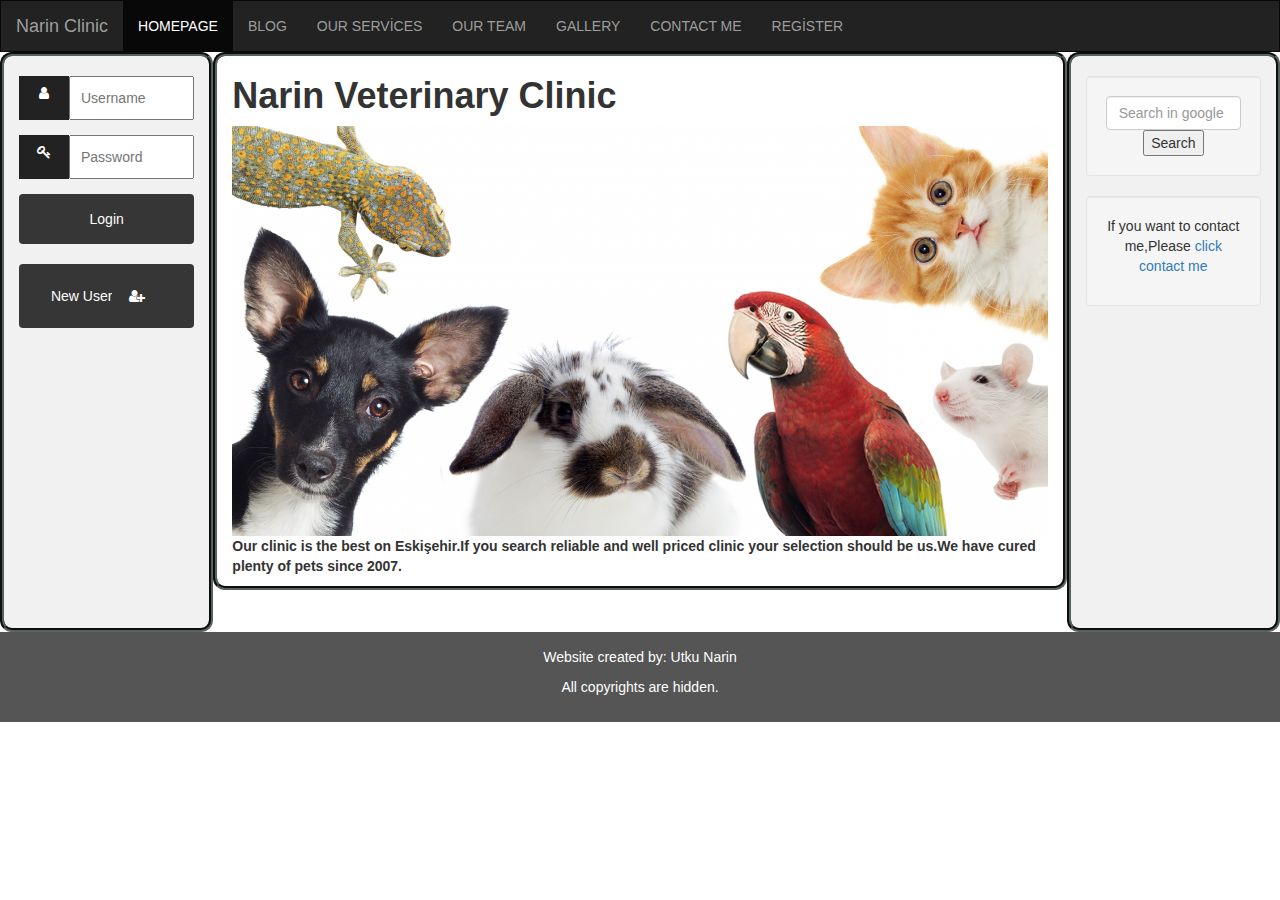
<file: index.html>
<!DOCTYPE html>
<html lang="en">
<head>
 <title></title>
  <meta charset="utf-8">
  <meta name="viewport" content="width=device-width, initial-scale=1">
  <link rel="stylesheet" href="https://maxcdn.bootstrapcdn.com/bootstrap/3.4.1/css/bootstrap.min.css">
    <link rel="stylesheet" href="https://cdnjs.cloudflare.com/ajax/libs/font-awesome/4.7.0/css/font-awesome.min.css">
  <script src="https://ajax.googleapis.com/ajax/libs/jquery/3.5.1/jquery.min.js"></script>
  <script src="https://maxcdn.bootstrapcdn.com/bootstrap/3.4.1/js/bootstrap.min.js"></script>
  <style>
    
    .navbar {
      margin-bottom: 0;
      border-radius: 0;
    }
    
    
    .row.content {height: 580px}
    
    
    .sidenav {
      padding-top: 20px;
      background-color: #f1f1f1;
      height: 100%;
    }
    
   
    footer {
      background-color: #555;
      color: white;
      padding: 15px;
    }
    
  
    @media screen and (max-width: 767px) {
      .sidenav {
        height: auto;
        padding: 15px;
      }
      .row.content {height:auto;} 
    }
		body {font-family: Arial, Helvetica, sans-serif;}
* {box-sizing: border-box;}

.input-container {
  display: -ms-flexbox; /* IE10 */
  display: flex;
  width: 100%;
  margin-bottom: 15px;
}

.icon {
  padding: 10px;
 background-color: #222;
  color: white;
  min-width: 50px;
  text-align: center;
}

.input-field {
  width: 100%;
  padding: 10px;
  outline: none;
}
.label {
  width: 100%;
  padding: 10px;
  outline: none;
}

.input-field:focus {
  border: 2px solid dodgerblue;
}

/* Set a style for the submit button */
.btn  {
  background-color: #222;
  color: white;
  padding: 15px 20px;
  border: none;
  cursor: pointer;
  width: 100%;
  opacity: 0.9;
}
.rst{
  background-color: #ED3913;
  color: white;
  padding: 15px 20px;
  border: none;
  cursor: pointer;
  width: 100%;
  opacity: 0.9;
}

.btn:hover {
  opacity: 1;
}
div.col-sm-2{
	 border: 4px #55625F;
  border-radius: 12px;
	height:580;
	border-style:groove;
	}
	div.col-sm-8{
	 border: 4px #55625F;
  border-radius: 12px;
	height:580;
	border-style:groove;
	}
  </style>
</head>
<body>

<nav class="navbar navbar-expand-sm navbar-inverse ">

  <button class="navbar-toggle" type="button" data-toggle="collapse" data-target="#myNavbar" aria-controls="myNavbar" aria-expanded="false" aria-label="Toggle navigation">
   <span class="icon-bar"></span>
        <span class="icon-bar"></span>
        <span class="icon-bar"></span>   
        
  </button><a class="navbar-brand" >Narin Clinic</a>
  <div class="container-fluid">
    
    <div class="collapse navbar-collapse" id="myNavbar">
      <ul class="nav navbar-nav">
     <li class="navbar-item active">   <a href="index.html">HOMEPAGE</a></li>
    <li><a href="blog.html">BLOG</a></li>
   <li>  <a href="services.html">OUR SERVİCES</font></a></li>
	 <li><a href="team.html">OUR TEAM</a></li>
    <li><a href="gallery.html">GALLERY</a></li>
    <li><a href="contactme.html">CONTACT ME</a></li>
	<li><a href="register.html">REGİSTER</a></li>
      </ul>
     
    </div>
  </div>
</nav>
  
<div class="container-fluid text-center">    
  <div class="row content">
    <div class="col-sm-2 sidenav">
                        <form >
 <div class="input-container" >
    <i class="fa fa-user icon"></i>
    <input class="input-field" type="text" placeholder="Username" name="usrnm" required>
  </div>

  
  <div class="input-container">
    <i class="fa fa-key icon"></i>
    <input class="input-field" type="password" placeholder="Password" name="psw" required >
  </div><button type="submit" class="btn">Login</button>
  </form><br>
  <form> <div class="input-container" >
    
  
  
  <button class="btn" type="submit" formaction="register.html" value="New User">New User<i class="fa fa-user-plus icon"></i></button></div>
  </form><br><br>
    </div>
    <div class="col-sm-8 text-left"> 
      <h1><p class="head"><strong>           Narin Veterinary Clinic</strong></p></h1>
      <picture>
 
  <img class="img-responsive" src="pets.png" alt="pets" width="960" height="480">
</picture><p><strong> Our clinic is the best on Eskişehir.If you search reliable and well priced clinic your selection should be us.We have cured plenty of pets since 2007.</strong></p>
    </div>
    <div class="col-sm-2 sidenav">
      <div class="well">
        <form action="https://www.google.com/search" class="searchform" method="get" name="searchform" target="_blank">
<input name="sitesearch" type="hidden" >
<input autocomplete="off" class="form-control search" name="q" placeholder="Search in google" required="required"  type="text">
<button class="button" type="submit">Search</button></form>
      </div>
      <div class="well">
       <p>If you want to contact me,Please <a href="contactme.html" target="_blank">click contact me</a></p> 
      </div>
    </div>
  </div>
</div>

<footer class="container-fluid text-center">
 <p>Website created by: Utku Narin</p>
  <p>All copyrights are hidden.</p>
</footer>
</body>
</html>
</file>
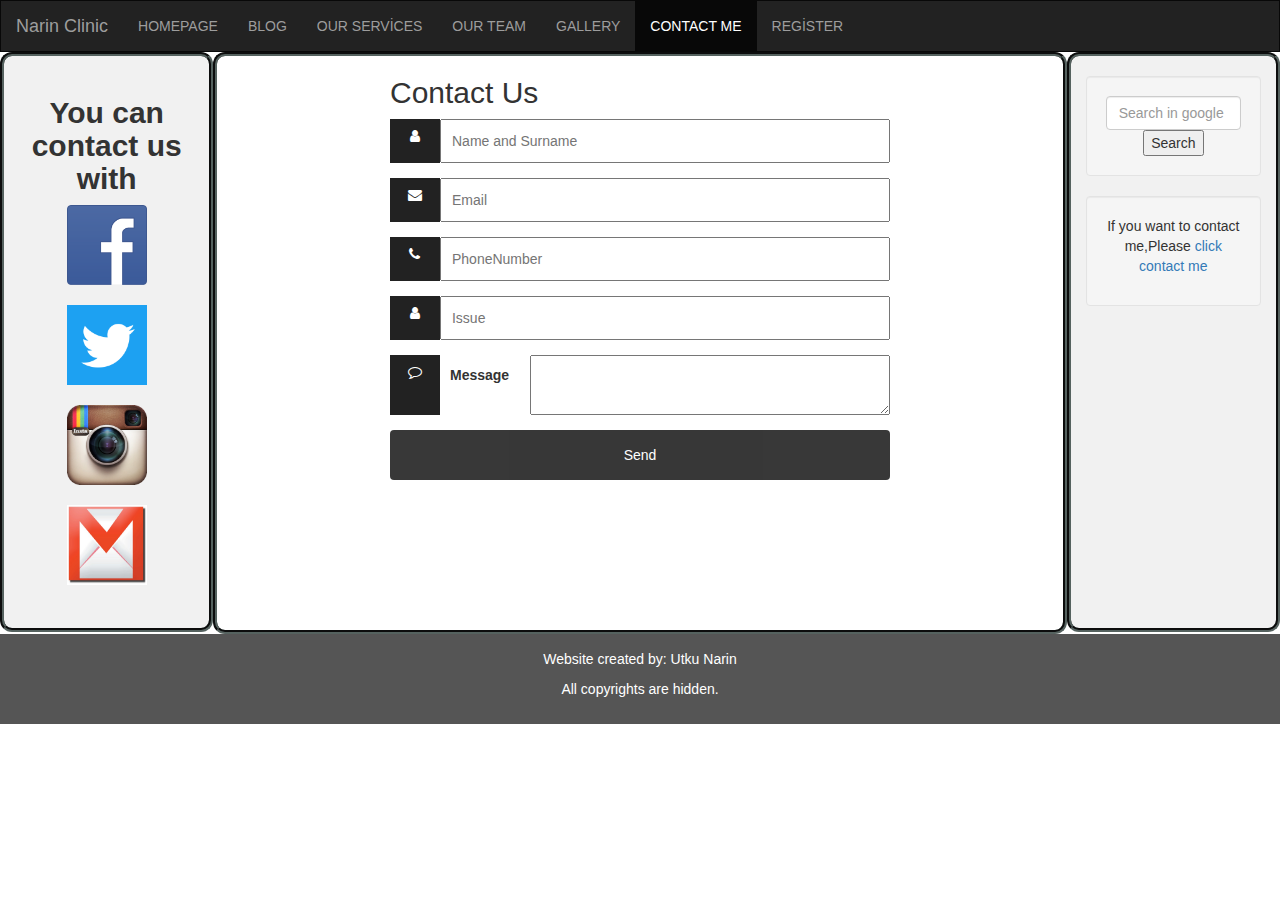
<file: contactme.html>
<!DOCTYPE html>
<html>
<head>
<title></title>	<meta charset="utf-8">
  <meta name="viewport" content="width=device-width, initial-scale=1">
  <link rel="stylesheet" href="https://maxcdn.bootstrapcdn.com/bootstrap/3.4.1/css/bootstrap.min.css">
  <link rel="stylesheet" href="https://cdnjs.cloudflare.com/ajax/libs/font-awesome/4.7.0/css/font-awesome.min.css">
  <script src="https://ajax.googleapis.com/ajax/libs/jquery/3.5.1/jquery.min.js"></script>
  <script src="https://maxcdn.bootstrapcdn.com/bootstrap/3.4.1/js/bootstrap.min.js"></script>
  <style>
    
    .navbar {
      margin-bottom: 0;
      border-radius: 0;
    }
    
    
    .row.content {height: 580px}
    
    
    .sidenav {
      padding-top: 20px;
      background-color: #f1f1f1;
      height: 100%;
    }
    
   
    footer {
      background-color: #555;
      color: white;
      padding: 15px;
    }
    
  
    @media screen and (max-width: 767px) {
      .sidenav {
        height: auto;
        padding: 15px;
      }
      .row.content {height:auto;} 
    }
	body {font-family: Arial, Helvetica, sans-serif;}
* {box-sizing: border-box;}

.input-container {
  display: -ms-flexbox; /* IE10 */
  display: flex;
  width: 100%;
  margin-bottom: 15px;
}

.icon {
  padding: 10px;
  background: #222;
  color: white;
  min-width: 50px;
  text-align: center;
}

.input-field {
  width: 100%;
  padding: 10px;
  outline: none;
}
.label {
  width: 100%;
  padding: 10px;
  outline: none;
}

.input-field:focus {
  border: 2px solid dodgerblue;
}

/* Set a style for the submit button */
.btn  {
  background-color: #222;
  color: white;
  padding: 15px 20px;
  border: none;
  cursor: pointer;
  width: 100%;
  opacity: 0.9;
}
.rst{
  background-color: #222;
  color: white;
  padding: 15px 20px;
  border: none;
  cursor: pointer;
  width: 100%;
  opacity: 0.9;
}

.btn:hover {
  opacity: 1;
}
div.col-sm-2{
	 border: 4px #55625F;
  border-radius: 12px;
	height:580;
	border-style:groove;
	}
	div.col-sm-8{
	 border: 4px #55625F;
  border-radius: 12px;
	height:580;
	border-style:groove;
	padding-bottom:150px;
	}
  </style>
</head>
<body><script>
function validateform(){  
var name=document.myform.name.value;  
var msj=document.myform.iss.value;

  var letters = /^[a-zA-Z._-\s{1}\u00C6\u00D0\u018E\u018F\u0190\u0194\u0132\u014A\u0152\u1E9E\u00DE\u01F7\u021C\u00E6\u00F0\u01DD\u0259\u025B\u0263\u0133\u014B\u0153\u0138\u017F\u00DF\u00FE\u01BF\u021D\u0104\u0181\u00C7\u0110\u018A\u0118\u0126\u012E\u0198\u0141\u00D8\u01A0\u015E\u0218\u0162\u021A\u0166\u0172\u01AFY\u0328\u01B3\u0105\u0253\u00E7\u0111\u0257\u0119\u0127\u012F\u0199\u0142\u00F8\u01A1\u015F\u0219\u0163\u021B\u0167\u0173\u01B0y\u0328\u01B4\u00C1\u00C0\u00C2\u00C4\u01CD\u0102\u0100\u00C3\u00C5\u01FA\u0104\u00C6\u01FC\u01E2\u0181\u0106\u010A\u0108\u010C\u00C7\u010E\u1E0C\u0110\u018A\u00D0\u00C9\u00C8\u0116\u00CA\u00CB\u011A\u0114\u0112\u0118\u1EB8\u018E\u018F\u0190\u0120\u011C\u01E6\u011E\u0122\u0194\u00E1\u00E0\u00E2\u00E4\u01CE\u0103\u0101\u00E3\u00E5\u01FB\u0105\u00E6\u01FD\u01E3\u0253\u0107\u010B\u0109\u010D\u00E7\u010F\u1E0D\u0111\u0257\u00F0\u00E9\u00E8\u0117\u00EA\u00EB\u011B\u0115\u0113\u0119\u1EB9\u01DD\u0259\u025B\u0121\u011D\u01E7\u011F\u0123\u0263\u0124\u1E24\u0126I\u00CD\u00CC\u0130\u00CE\u00CF\u01CF\u012C\u012A\u0128\u012E\u1ECA\u0132\u0134\u0136\u0198\u0139\u013B\u0141\u013D\u013F\u02BCN\u0143N\u0308\u0147\u00D1\u0145\u014A\u00D3\u00D2\u00D4\u00D6\u01D1\u014E\u014C\u00D5\u0150\u1ECC\u00D8\u01FE\u01A0\u0152\u0125\u1E25\u0127\u0131\u00ED\u00ECi\u00EE\u00EF\u01D0\u012D\u012B\u0129\u012F\u1ECB\u0133\u0135\u0137\u0199\u0138\u013A\u013C\u0142\u013E\u0140\u0149\u0144n\u0308\u0148\u00F1\u0146\u014B\u00F3\u00F2\u00F4\u00F6\u01D2\u014F\u014D\u00F5\u0151\u1ECD\u00F8\u01FF\u01A1\u0153\u0154\u0158\u0156\u015A\u015C\u0160\u015E\u0218\u1E62\u1E9E\u0164\u0162\u1E6C\u0166\u00DE\u00DA\u00D9\u00DB\u00DC\u01D3\u016C\u016A\u0168\u0170\u016E\u0172\u1EE4\u01AF\u1E82\u1E80\u0174\u1E84\u01F7\u00DD\u1EF2\u0176\u0178\u0232\u1EF8\u01B3\u0179\u017B\u017D\u1E92\u0155\u0159\u0157\u017F\u015B\u015D\u0161\u015F\u0219\u1E63\u00DF\u0165\u0163\u1E6D\u0167\u00FE\u00FA\u00F9\u00FB\u00FC\u01D4\u016D\u016B\u0169\u0171\u016F\u0173\u1EE5\u01B0\u1E83\u1E81\u0175\u1E85\u01BF\u00FD\u1EF3\u0177\u00FF\u0233\u1EF9\u01B4\u017A\u017C\u017E\u1E93]+$/;
  var mailformat = /^\w+([\.-]?\w+)*@\w+([\.-]?\w+)*(\.\w{2,3})+$/; 

  var phoneformat=/^\d{11}$/;
  var mail=document.myform.email.value;
 
  var phone=document.myform.phone.value;
  

if ((name==null || name=="")||(!name.match(letters))){  
  alert("Name and surname fields should not be empty and contain only letters.");
 
  return false;  
}else if(((mail==null||mail==""))||(!mail.match(mailformat))){
alert("You should write your e-mail with <id>@<domain> format");
return false;}
else if(((phone==null||phone==""))||(!phone.match(phoneformat))){
alert("Telephone number field should not be empty and contain exactly 11 digits.");

return false;}
else if(msj==null||msj==""){
alert("Please write issue");
return false;}

}  




</script>

<nav class="navbar navbar-expand-sm navbar-inverse ">

  <button class="navbar-toggle" type="button" data-toggle="collapse" data-target="#myNavbar" aria-controls="myNavbar" aria-expanded="false" aria-label="Toggle navigation">
    <span class="icon-bar"></span>
        <span class="icon-bar"></span>
        <span class="icon-bar"></span>   
        
  </button><a class="navbar-brand" >Narin Clinic</a>
  <div class="container-fluid">
    
    <div class="collapse navbar-collapse" id="myNavbar">
      <ul class="nav navbar-nav">
        <li><a href="index.html">HOMEPAGE</a></li>
    <li><a href="blog.html">BLOG</a></li>
   <li>  <a href="services.html">OUR SERVİCES</font></a></li>
	 <li><a href="team.html">OUR TEAM</a></li>
    <li><a href="gallery.html">GALLERY</a></li>
   <li class="navbar-item active"> <a href="contactme.html">CONTACT ME</a></li>
	<li><a href="register.html">REGİSTER</a></li>
      </ul>
     
    </div>
  </div>
</nav>





<div class="container-fluid text-center">    
  <div class="row content">
    <div class="col-sm-2 sidenav">  <h2><p class="head"><strong>  You can contact us with       </strong></p></h2>
      <a href="https://www.facebook.com">
  <img src="fc.png" width="80" height="80"  alt="Click to go Facebook " ></a><br>
  <a href="https://www.twitter.com"><br>
  <img src="twt.png" width="80" height="80"  alt="Click to go Twitter " ></a><br>
<a href="https://www.instagram.com"><br>
  <img src="insta.png" width="80" height="80"  alt="Click to go Instagram " ></a><br>
  <a href="mailto: narinclinic@gmail.com"><br>
  <img src="gmail.jpg" width="80" height="80"  alt="Write mail to us " ></a>
 </div>



   
    <div class="col-sm-8 text-left"> 
    
  <form action="response.html" name="myform" onsubmit="return validateform()" method="post"style="max-width:500px;margin:auto ">
  <h2>Contact Us</h2>
  <div class="input-container" >
    <i class="fa fa-user icon"></i>
    <input class="input-field" type="text" placeholder="Name and Surname" name="name">
  </div>

  <div class="input-container">
    <i class="fa fa-envelope icon"></i>
    <input class="input-field" type="email" placeholder="Email" name="email">
  </div>
  <div class="input-container">
    <i class="fa fa-phone icon"></i>
    <input class="input-field" type="number" placeholder="PhoneNumber" name="phone"></div>
  <div class="input-container" >
    <i class="fa fa-user icon"></i>
    <input class="input-field" type="text" placeholder="Issue" name="iss">
  </div><div class="input-container">
    <i class="fa fa-comment-o icon"></i><label class="input-field"  type="text" style="width:90px; height:20px;"  >Message</label><textarea name="mesage" placeholder="About Me"  style="width:360px; height:60px;"> </textarea>
   
  </div><button type="submit" class="btn">Send</button></form>  </div>
    <div class="col-sm-2 sidenav">
      <div class="well">
        <form action="https://www.google.com/search" class="searchform" method="get" name="searchform" target="_blank">
<input name="sitesearch" type="hidden" >
<input autocomplete="off" class="form-control search" name="q" placeholder="Search in google" required="required"  type="text">
<button class="button" type="submit">Search</button></form>
      </div>
      <div class="well">
       <p>If you want to contact me,Please <a href="contactme.html" target="_blank">click contact me</a></p> 
      </div>
    </div>
  </div>
</div>

<footer class="container-fluid text-center">
 <p>Website created by: Utku Narin</p>
  <p>All copyrights are hidden.</p>
</footer>

</body>
</html>
</file>
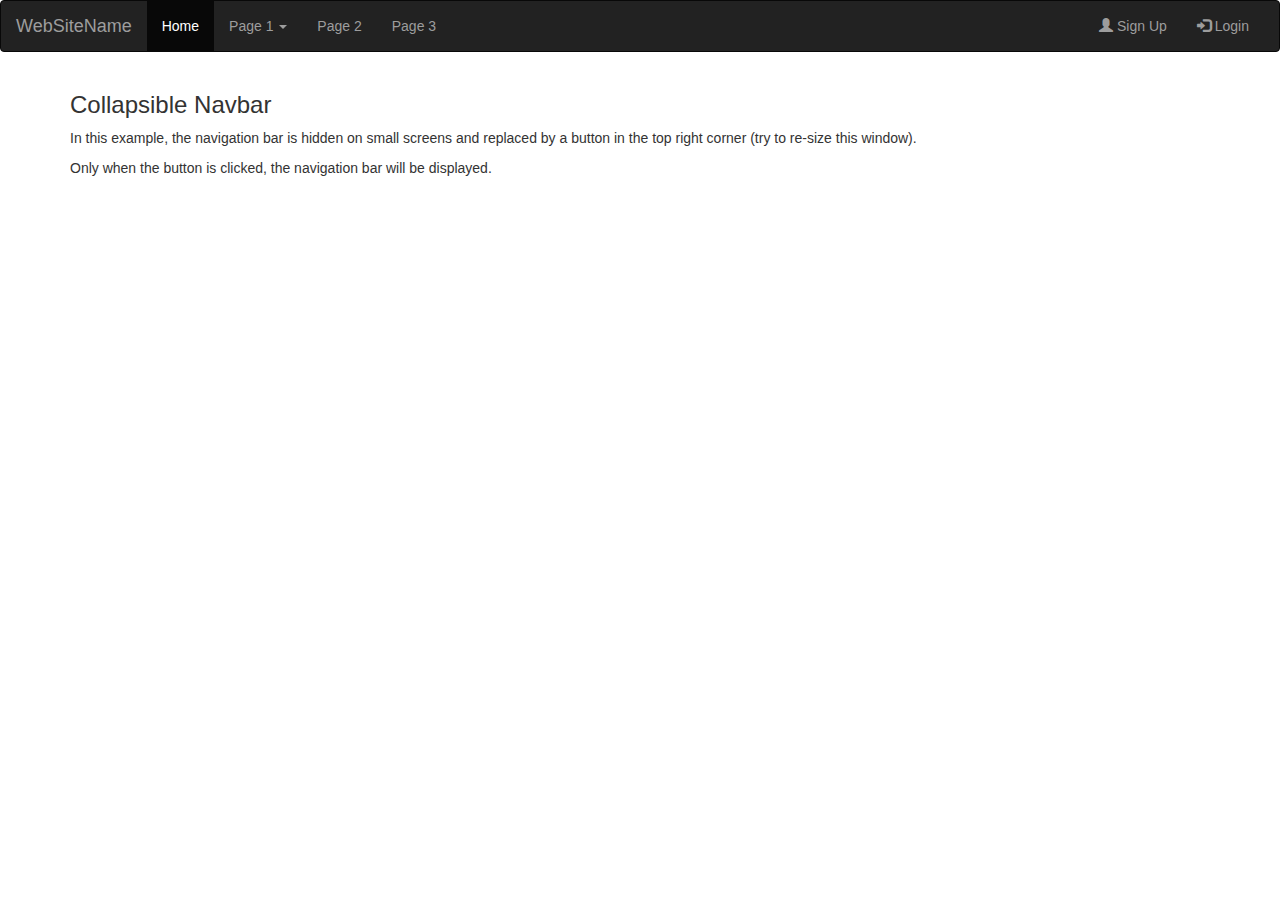
<file: deneme.html>
<!DOCTYPE html>
<html lang="en">
<head>
  <title>Bootstrap Example</title>
  <meta charset="utf-8">
  <meta name="viewport" content="width=device-width, initial-scale=1">
  <link rel="stylesheet" href="https://maxcdn.bootstrapcdn.com/bootstrap/3.4.1/css/bootstrap.min.css">
  <script src="https://ajax.googleapis.com/ajax/libs/jquery/3.5.1/jquery.min.js"></script>
  <script src="https://maxcdn.bootstrapcdn.com/bootstrap/3.4.1/js/bootstrap.min.js"></script>
</head>
<body>

<nav class="navbar navbar-inverse">
  <div class="container-fluid">
    <div class="navbar-header">
      <button type="button" class="navbar-toggle" data-toggle="collapse" data-target="#myNavbar">
        <span class="icon-bar"></span>
        <span class="icon-bar"></span>
        <span class="icon-bar"></span>                        
      </button>
      <a class="navbar-brand" >WebSiteName</a>
    </div>
    <div class="collapse navbar-collapse" id="myNavbar">
      <ul class="nav navbar-nav">
        <li class="active"><a href="#">Home</a></li>
        <li class="dropdown">
          <a class="dropdown-toggle" data-toggle="dropdown" href="#">Page 1 <span class="caret"></span></a>
          <ul class="dropdown-menu">
            <li><a href="#">Page 1-1</a></li>
            <li><a href="#">Page 1-2</a></li>
            <li><a href="#">Page 1-3</a></li>
          </ul>
        </li>
        <li><a href="#">Page 2</a></li>
        <li><a href="#">Page 3</a></li>
      </ul>
      <ul class="nav navbar-nav navbar-right">
        <li><a href="#"><span class="glyphicon glyphicon-user"></span> Sign Up</a></li>
        <li><a href="#"><span class="glyphicon glyphicon-log-in"></span> Login</a></li>
      </ul>
    </div>
  </div>
</nav>
  
<div class="container">
  <h3>Collapsible Navbar</h3>
  <p>In this example, the navigation bar is hidden on small screens and replaced by a button in the top right corner (try to re-size this window).
  <p>Only when the button is clicked, the navigation bar will be displayed.</p>
</div>

</body>
</html>
</file>
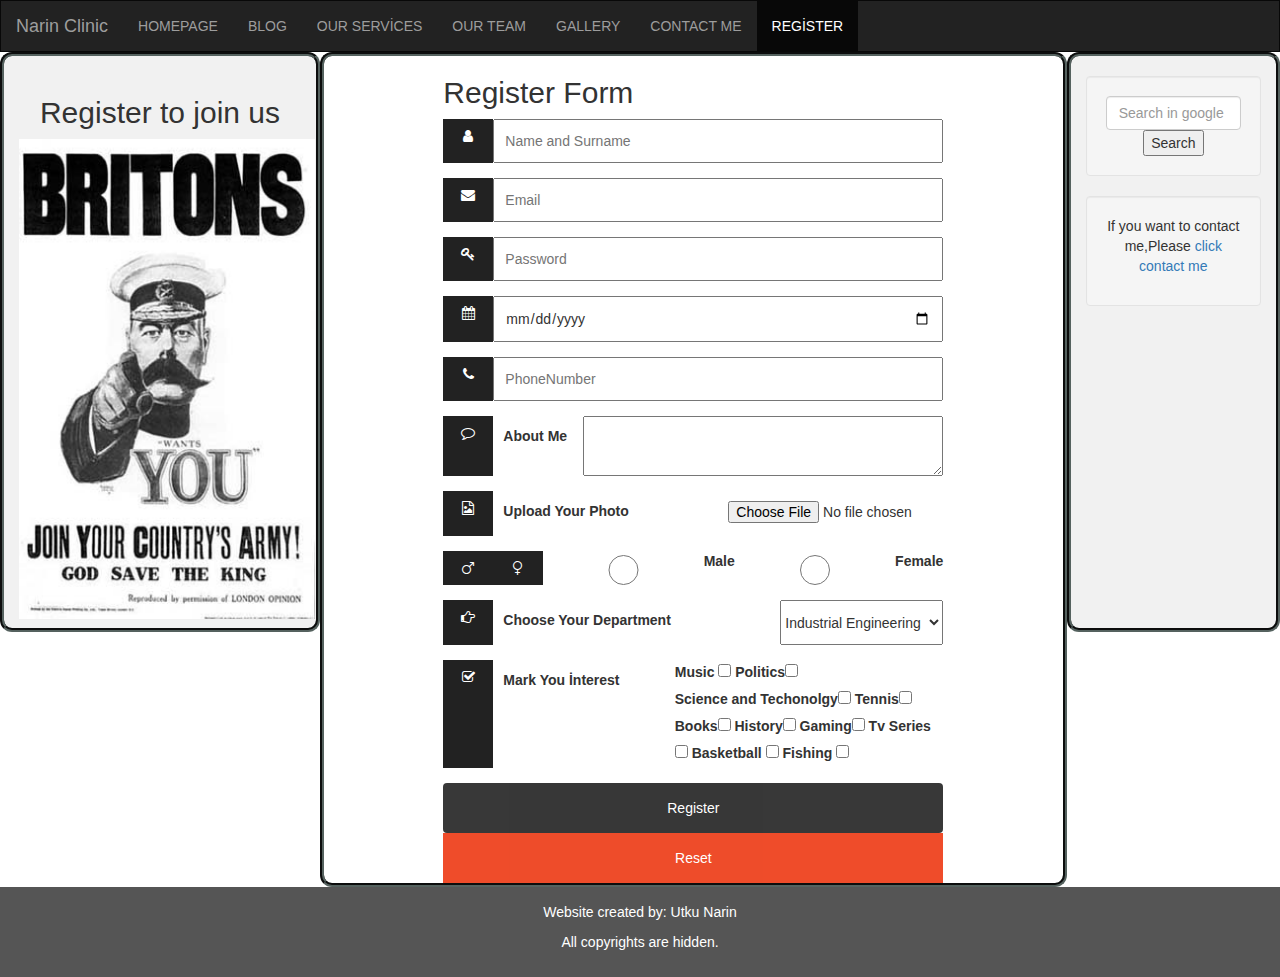
<file: register.html>
<!DOCTYPE html>
<html>
<head>
 <title></title>
  <meta charset="utf-8">
  <meta name="viewport" content="width=device-width, initial-scale=1">
  <link rel="stylesheet" href="https://maxcdn.bootstrapcdn.com/bootstrap/3.4.1/css/bootstrap.min.css">
  <link rel="stylesheet" href="https://cdnjs.cloudflare.com/ajax/libs/font-awesome/4.7.0/css/font-awesome.min.css">
  <script src="https://ajax.googleapis.com/ajax/libs/jquery/3.5.1/jquery.min.js"></script>
  <script src="https://maxcdn.bootstrapcdn.com/bootstrap/3.4.1/js/bootstrap.min.js"></script>
 
  <style>
    
    .navbar {
      margin-bottom: 0;
      border-radius: 0;
    }
    
    
    .row.content {height: 580px}
    
    
    .sidenav {
      padding-top: 20px;
      background-color: #f1f1f1;
      height: 100%;
    }
    
   
    footer {
      background-color: #555;
      color: white;
      padding: 15px;
    }
    
  
    @media screen and (max-width: 767px) {
      .sidenav {
        height: auto;
        padding: 15px;
      }
      .row.content {height:auto;} 
    }
	
	
	
	body {font-family: Arial, Helvetica, sans-serif;}
* {box-sizing: border-box;}

.input-container {
  display: -ms-flexbox; /* IE10 */
  display: flex;
  width: 100%;
  margin-bottom: 15px;
}

.icon {
  padding: 10px;
  background: #222;
  color: white;
  min-width: 50px;
  text-align: center;
}

.input-field {
  width: 100%;
  padding: 10px;
  outline: none;
}
.label {
  width: 100%;
  padding: 10px;
  outline: none;
}

.input-field:focus {
  border: 2px solid dodgerblue;
}

/* Set a style for the submit button */
.btn  {
  background-color: #222;
  color: white;
  padding: 15px 20px;
  border: none;
  cursor: pointer;
  width: 100%;
  opacity: 0.9;
}
.rst{
  background-color: #ED3913;
  color: white;
  padding: 15px 20px;
  border: none;
  cursor: pointer;
  width: 100%;
  opacity: 0.9;
}

.btn:hover {
  opacity: 1;
}
div.col-sm-7{
	 border: 4px #55625F;
  border-radius: 12px;
	height:580;
	border-style:groove;
	}
div.col-sm-3{
	 border: 4px #55625F;
  border-radius: 12px;
	height:580;
	border-style:groove;
	}div.col-sm-2{
	 border: 4px #55625F;
  border-radius: 12px;
	height:580;
	border-style:groove;
	}
  </style>
</head>
<body>
<script>  
function validateform(){  
var name=document.myform.name.value;  
var password=document.myform.psw.value; 
var dateString = document.getElementById("brtdate").value; 
  var letters = /^[a-zA-Z._-\s{1}\u00C6\u00D0\u018E\u018F\u0190\u0194\u0132\u014A\u0152\u1E9E\u00DE\u01F7\u021C\u00E6\u00F0\u01DD\u0259\u025B\u0263\u0133\u014B\u0153\u0138\u017F\u00DF\u00FE\u01BF\u021D\u0104\u0181\u00C7\u0110\u018A\u0118\u0126\u012E\u0198\u0141\u00D8\u01A0\u015E\u0218\u0162\u021A\u0166\u0172\u01AFY\u0328\u01B3\u0105\u0253\u00E7\u0111\u0257\u0119\u0127\u012F\u0199\u0142\u00F8\u01A1\u015F\u0219\u0163\u021B\u0167\u0173\u01B0y\u0328\u01B4\u00C1\u00C0\u00C2\u00C4\u01CD\u0102\u0100\u00C3\u00C5\u01FA\u0104\u00C6\u01FC\u01E2\u0181\u0106\u010A\u0108\u010C\u00C7\u010E\u1E0C\u0110\u018A\u00D0\u00C9\u00C8\u0116\u00CA\u00CB\u011A\u0114\u0112\u0118\u1EB8\u018E\u018F\u0190\u0120\u011C\u01E6\u011E\u0122\u0194\u00E1\u00E0\u00E2\u00E4\u01CE\u0103\u0101\u00E3\u00E5\u01FB\u0105\u00E6\u01FD\u01E3\u0253\u0107\u010B\u0109\u010D\u00E7\u010F\u1E0D\u0111\u0257\u00F0\u00E9\u00E8\u0117\u00EA\u00EB\u011B\u0115\u0113\u0119\u1EB9\u01DD\u0259\u025B\u0121\u011D\u01E7\u011F\u0123\u0263\u0124\u1E24\u0126I\u00CD\u00CC\u0130\u00CE\u00CF\u01CF\u012C\u012A\u0128\u012E\u1ECA\u0132\u0134\u0136\u0198\u0139\u013B\u0141\u013D\u013F\u02BCN\u0143N\u0308\u0147\u00D1\u0145\u014A\u00D3\u00D2\u00D4\u00D6\u01D1\u014E\u014C\u00D5\u0150\u1ECC\u00D8\u01FE\u01A0\u0152\u0125\u1E25\u0127\u0131\u00ED\u00ECi\u00EE\u00EF\u01D0\u012D\u012B\u0129\u012F\u1ECB\u0133\u0135\u0137\u0199\u0138\u013A\u013C\u0142\u013E\u0140\u0149\u0144n\u0308\u0148\u00F1\u0146\u014B\u00F3\u00F2\u00F4\u00F6\u01D2\u014F\u014D\u00F5\u0151\u1ECD\u00F8\u01FF\u01A1\u0153\u0154\u0158\u0156\u015A\u015C\u0160\u015E\u0218\u1E62\u1E9E\u0164\u0162\u1E6C\u0166\u00DE\u00DA\u00D9\u00DB\u00DC\u01D3\u016C\u016A\u0168\u0170\u016E\u0172\u1EE4\u01AF\u1E82\u1E80\u0174\u1E84\u01F7\u00DD\u1EF2\u0176\u0178\u0232\u1EF8\u01B3\u0179\u017B\u017D\u1E92\u0155\u0159\u0157\u017F\u015B\u015D\u0161\u015F\u0219\u1E63\u00DF\u0165\u0163\u1E6D\u0167\u00FE\u00FA\u00F9\u00FB\u00FC\u01D4\u016D\u016B\u0169\u0171\u016F\u0173\u1EE5\u01B0\u1E83\u1E81\u0175\u1E85\u01BF\u00FD\u1EF3\u0177\u00FF\u0233\u1EF9\u01B4\u017A\u017C\u017E\u1E93]+$/;
  var mailformat = /^\w+([\.-]?\w+)*@\w+([\.-]?\w+)*(\.\w{2,3})+$/; 
  var pswformat=  /^(?=.*\d)(?=.*[A-Z])(?=.*[^a-zA-Z0-9])(?!.*\s).{8,16}$/;
  var phoneformat=/^\d{11}$/;
  var mail=document.myform.email.value;
  var today = new Date();
    var birthyear = new Date(dateString).getFullYear();
	 var birthmonth = new Date(dateString).getMonth();
  var phone=document.myform.phone.value;
var current_year=today.getFullYear();
        var current_month=today.getMonth();  
var current_day=today.get
if ((name==null || name=="")||(!name.match(letters))){  
  alert("Name and surname fields should not be empty and contain only letters.");
 
 

  return false;  
}else if(((mail==null||mail==""))||(!mail.match(mailformat))){
alert("You should write your e-mail with <id>@<domain> format");
return false;}
else if(((password==null||password==""))||(!password.match(pswformat))){  
  alert("User password should be at least 8 and at most 16 characters long. Also, a password should contain at least one uppercase letter, one digit, and one special character");  
return false;  
  }
else if((dateString==null||dateString==""||birthyear>current_year||birthyear<1920)||(birthyear=current_year&&birthmonth>current_month)){
alert("Birth year should be between 1920 and today(in this month)") //birthyear=current_year&&birthmonth>current_year.getMonth()))
return false;
} 
else if(((phone==null||phone==""))||(!phone.match(phoneformat))){
alert("Telephone number field should not be empty and contain exactly 11 digits.");

return false;}
}  
</script>  
<nav class="navbar navbar-expand-sm navbar-inverse ">

  <button class="navbar-toggle" type="button" data-toggle="collapse" data-target="#myNavbar" aria-controls="myNavbar" aria-expanded="false" aria-label="Toggle navigation">
     <span class="icon-bar"></span>
        <span class="icon-bar"></span>
        <span class="icon-bar"></span>   
        
  </button><a class="navbar-brand" >Narin Clinic</a>
  <div class="container-fluid">
    
    <div class="collapse navbar-collapse" id="myNavbar">
      <ul class="nav navbar-nav">
        <li><a href="index.html">HOMEPAGE</a></li>
    <li><a href="blog.html">BLOG</a></li>
     <li><a href="services.html">OUR SERVİCES</font></a></li>
	 <li><a href="team.html">OUR TEAM</a></li>
    <li><a href="gallery.html">GALLERY</a></li>
    <li><a href="contactme.html">CONTACT ME</a></li>
	<li class="navbar-item active"><a href="register.html">REGİSTER</a></li>
      </ul>
     
    </div>
  </div>
</nav>
  
<div class="container-fluid text-center">    
  <div class="row content">
    <div class="col-sm-3 sidenav">
            <h2><p>Register to join us</h2></p>
 <img class="join" src="army.jpg" alt="pets" width="296" height="480">		
    </div>
    <div class="col-sm-7 text-left" > 
      

<form action="thanks.html" name="myform" onsubmit="return validateform()"  style="max-width:500px;margin:auto " >
  <h2>Register Form</h2>
  <div class="input-container" >
    <i class="fa fa-user icon"></i>
    <input class="input-field" id="name" type="text" placeholder="Name and Surname" name="name">
  </div>

  <div class="input-container">
    <i class="fa fa-envelope icon"></i>
    <input class="input-field" id="mail" type="email" placeholder="Email" name="email">
  </div>
  
  <div class="input-container">
    <i class="fa fa-key icon"></i>
    <input class="input-field" id="password" type="password" placeholder="Password" name="psw">
  </div>
<div class="input-container">
    <i class="fa fa-calendar icon"></i>
    <input class="input-field" type="date" id="brtdate" placeholder="Birtdate" name="bdate">
  </div><div class="input-container">
    <i class="fa fa-phone icon"></i>
    <input class="input-field" type="number" placeholder="PhoneNumber" name="phone">
  </div>
  <div class="input-container">
    <i class="fa fa-comment-o icon"></i><label class="input-field" type="text" style="width:90px; height:20px;"  >About Me</label><textarea name="message" placeholder="About Me"  style="width:360px; height:60px;"> </textarea>
   
  </div>
   <div class="input-container">
    <i class="fa fa-file-image-o icon"></i><label class="input-field" type="text" >Upload Your Photo</label>
    <input class="input-field" input type="file" id="files" name="files" placeholder="Upload your Photo">
  </div>
   <div class="input-container">
   <i class="fa fa-mars icon"></i>
    <i class="fa fa-venus icon"></i>
  
  <input class="input-field" type="radio" id="male" name="gender" value="male">
  <label for="male">Male</label>
  <input class="input-field"type="radio" id="female" name="gender" value="female">
  <label for="female">Female</label><br>
  </div>
   <div class="input-container">
    <i class="fa fa-hand-o-right icon"></i>
    <label class="input-field" type="text" >Choose Your Department</label>
	<select id="department" name="department">
    <option value="IE">Industrial Engineering</option>
    <option value="Ceng">Computer Engineering</option>
    <option value="chem">Chemical Engineering</option>
    <option value="cvl">Civil Engineering</option>
	<option value="other">Other</option>
  </select></div>
    <div class="input-container">
    <i class="fa fa-check-square-o icon"></i><label class="input-field" type="text" >Mark You İnterest</label><div>
  <label for="1"> Music</label> <input type="checkbox" id="1" name="1" value="Music">
  
  <label for="2"> Politics</label><input type="checkbox" id="2" name="2" value="Politics">
  
  <label for="3"> Science and Techonolgy</label><input type="checkbox" id="3" name="3" value="Science and Techonolgy">
  
  <label for="4"> Tennis</label><input type="checkbox" id="4" name="4" value="Tennis">
  
  <label for="5"> Books</label><input type="checkbox" id="5" name="5" value="Books">
  
  <label for="6"> History</label><input type="checkbox" id="6" name="6" value="History">
   
  <label for="7"> Gaming</label><input type="checkbox" id="7" name="7" value="Gaming">
  
  <label for="8"> Tv Series</label><input type="checkbox" id="8" name="8" value="Tv Series">
 
  <label for="9"> Basketball</label> <input type="checkbox" id="9" name="9" value="Basketball">
 
  <label for="10"> Fishing</label> <input type="checkbox" id="10" name="10" value="Fishing">
  </div></div>
  

  <button type="submit" class="btn">Register</button><button type="reset" class="rst">Reset</button>
</form>







    </div>
    <div class="col-sm-2 sidenav">
      <div class="well">
        <form action="https://www.google.com/search" class="searchform" method="get" name="searchform" target="_blank">
<input name="sitesearch" type="hidden" >
<input autocomplete="off" class="form-control search" name="q" placeholder="Search in google" required="required"  type="text">
<button class="button" type="submit">Search</button></form>
      </div>
      <div class="well">
       <p>If you want to contact me,Please <a href="contactme.html" target="_blank">click contact me</a></p> 
      </div>
    </div>
  </div>
</div>

<footer class="container-fluid text-center">
 <p>Website created by: Utku Narin</p>
  <p>All copyrights are hidden.</p>
</footer>
</body>
</html>
</file>
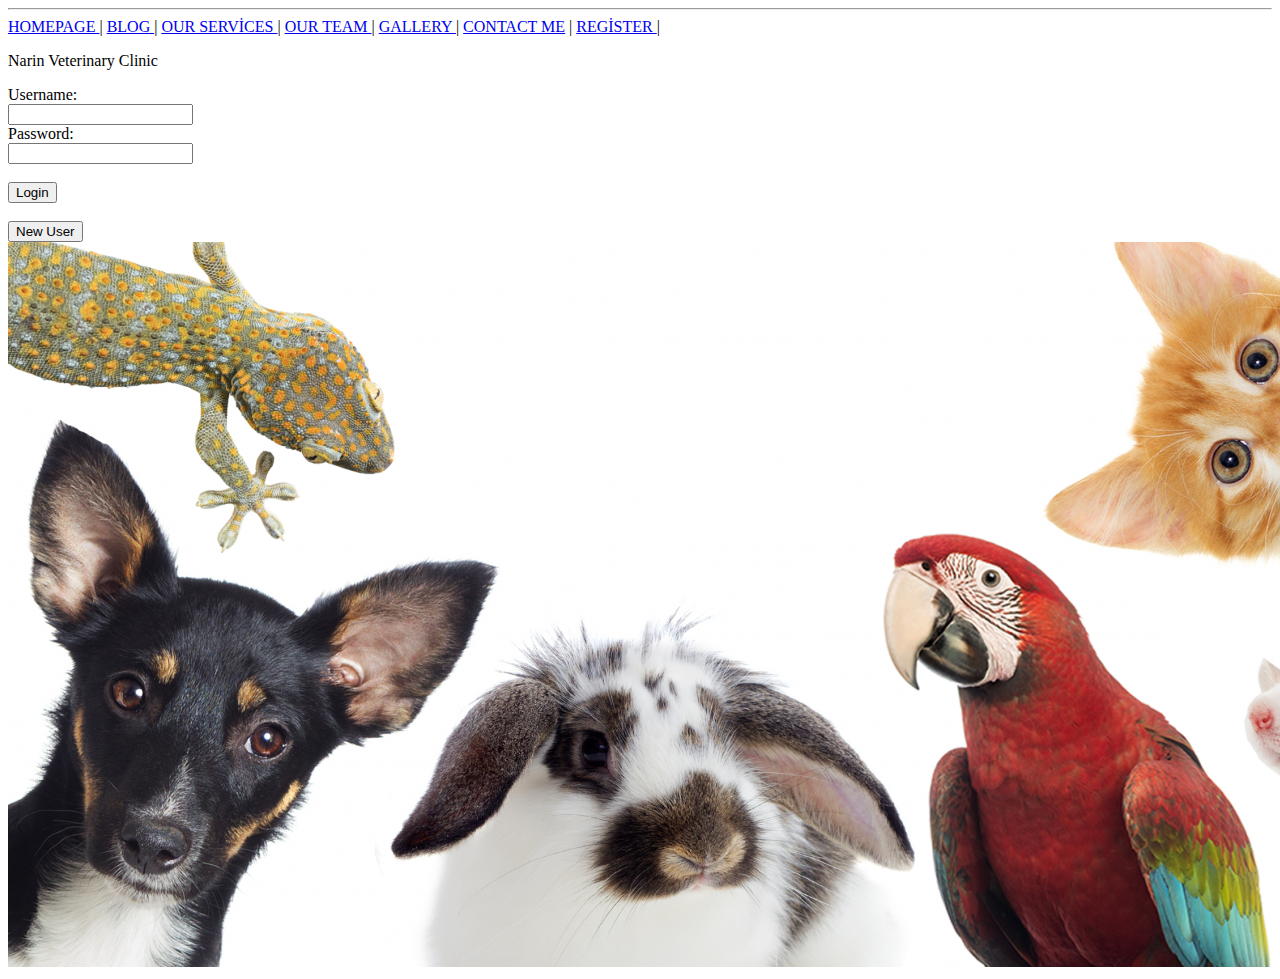
<file: sasss.html>
<!DOCTYPE html>
<html>
<head>
 <title> ssasa</title> 
 </head>
 <body>
<hr>  <a href="links-to-samples/table.html"> HOMEPAGE </a>| 
	                 <a href="links-to-samples/table-with-image.html"> BLOG </a> |
	             <a href="links-to-samples/table-with-image.html"> OUR SERVİCES </a> |
	         <a href="links-to-samples/table-with-image.html"> OUR TEAM </a> |
	     <a href="links-to-samples/table-with-image.html"> GALLERY </a> |
	 <a href="links-to-samples/table-with-image.html"> CONTACT ME</a> |
	<a href="links-to-samples/table-with-image.html"> REGİSTER </a> |

</hr>
	<form>
                        <p>Narin Veterinary Clinic</p>
                        
                       <form action="/action_page.php">
  <label for="username">Username:</label><br>
  <input type="text" id="username" name="username"><br>
  <label for="pwd">Password:</label><br>
  <input type="password" id="pwd" name="pwd"><br><br>
  <input type="submit" value="Login">
  <br><br>
  <input type="submit" formaction="/register.html" value="New User">
</form>
<picture>
  <source media="(min-width: 650px)" srcset="pets.png">
  <source media="(min-width: 465px)" srcset="img_white_flower.jpg">
  <img src="img_orange_flowers.jpg" alt="Flowers" style="width:auto;">
</picture>

                        
                
</body>
</html>
</file>
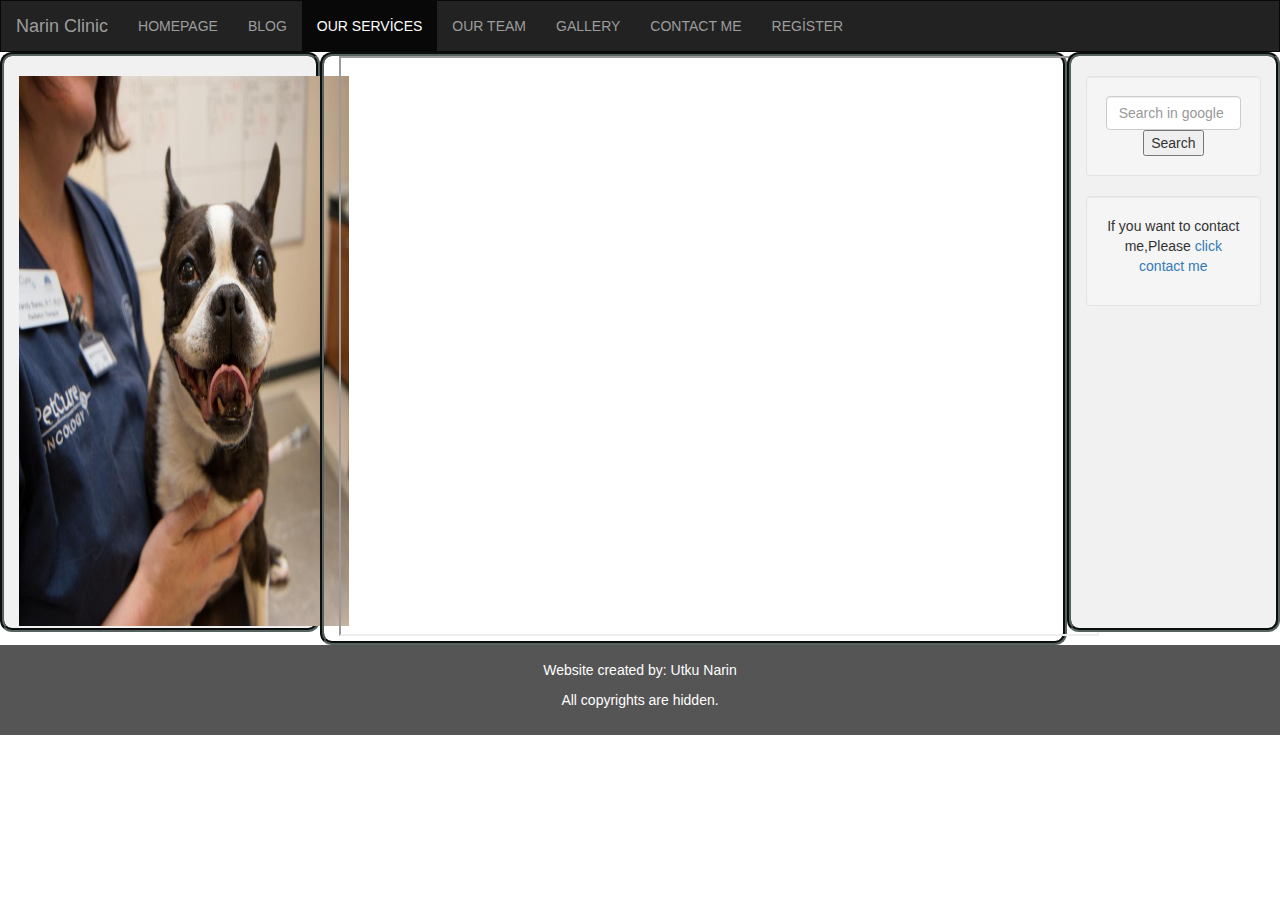
<file: services.html>
<!DOCTYPE html>
<html>
<head>
	<title></title><meta charset="utf-8">
  <meta name="viewport" content="width=device-width, initial-scale=1">
  <link rel="stylesheet" href="https://maxcdn.bootstrapcdn.com/bootstrap/3.4.1/css/bootstrap.min.css">
 
  <script src="https://ajax.googleapis.com/ajax/libs/jquery/3.5.1/jquery.min.js"></script>
  <script src="https://maxcdn.bootstrapcdn.com/bootstrap/3.4.1/js/bootstrap.min.js"></script>
  <style>
   
    .navbar {
      margin-bottom: 0;
      border-radius: 0;
    }
    
    
    .row.content {height: 580px}
    
    
    .sidenav {
      padding-top: 20px;
      background-color: #f1f1f1;
      height: 100%;
	  
    }
    
   
    footer {
      background-color: #555;
      color: white;
      padding: 15px;
    }
    
  
    @media screen and (max-width: 767px) { iframe{
  max-width: 100%;
  height: auto;
}
      .sidenav {
        height: auto;
        padding: 15px;
		width: auto;
      }
      .row.content {height:auto;} 
    }
	div.col-sm-2{
	 border: 4px #55625F;
  border-radius: 12px;
	height:580;
	border-style:groove;
	}
	div.col-sm-3{
	 border: 4px #55625F;
  border-radius: 12px;
	height:580;
	border-style:groove;
	
	}
	div.col-sm-7{
	 border: 4px #55625F;
  border-radius: 12px;
	height:580;
	border-style:groove;
	
	}
  </style>
   
</head>
<body>





<nav class="navbar navbar-expand-sm navbar-inverse ">

  <button class="navbar-toggle" type="button" data-toggle="collapse" data-target="#myNavbar" aria-controls="myNavbar" aria-expanded="false" aria-label="Toggle navigation">
    <span class="icon-bar"></span>
        <span class="icon-bar"></span>
        <span class="icon-bar"></span>   
        
  </button><a class="navbar-brand" >Narin Clinic</a>
  <div class="container-fluid">
    
    <div class="collapse navbar-collapse" id="myNavbar">
      <ul class="nav navbar-nav">
        <li><a href="index.html">HOMEPAGE</a></li>
    <li><a href="blog.html">BLOG</a></li>
    <li class="navbar-item active"> <a href="services.html">OUR SERVİCES</font></a></li>
	 <li><a href="team.html">OUR TEAM</a></li>
    <li><a href="gallery.html">GALLERY</a></li>
    <li><a href="contactme.html">CONTACT ME</a></li>
	<li><a href="register.html">REGİSTER</a></li>
      </ul>
     
    </div>
  </div>
</nav>
  
<div class="container-fluid text-center">    
  <div class="row content">
    <div class="col-sm-3 sidenav">
 <a href="blog.html">
  <img src="cure.jpg" width="330" height="550"  alt="Click to go blog " ></a>
    </div>
    <div class="col-sm-7 text-left"> 
     <iframe width="760"  height="580" src="https://www.youtube.com/embed/n8KAy7c-AVI"></iframe>

    </div>
    <div class="col-sm-2 sidenav">
      <div class="well">
        <form action="https://www.google.com/search" class="searchform" method="get" name="searchform" target="_blank">
<input name="sitesearch" type="hidden" >
<input autocomplete="off" class="form-control search" name="q" placeholder="Search in google" required="required"  type="text">
<button class="button" type="submit">Search</button></form>
      </div>
      <div class="well">
       <p>If you want to contact me,Please <a href="contactme.html" target="_blank">click contact me</a></p> 
      </div>
    </div>
  </div>
</div>

<footer class="container-fluid text-center">
 <p>Website created by: Utku Narin</p>
  <p>All copyrights are hidden.</p>
</footer>
</body>
</html>
</file>
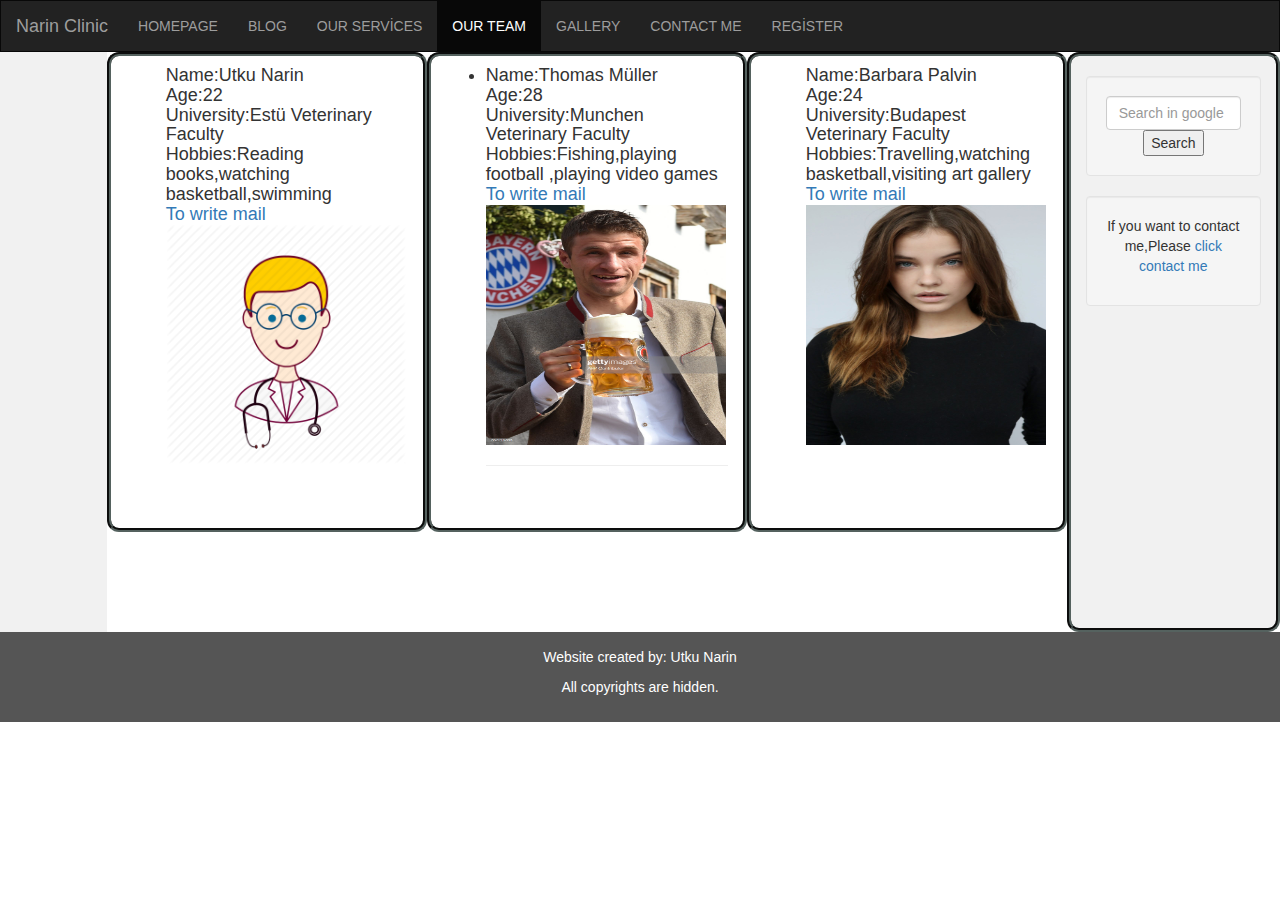
<file: team.html>
<!DOCTYPE html>
<html>
<head>
	<title></title>
	<meta charset="utf-8">
  <meta name="viewport" content="width=device-width, initial-scale=1">
  <link rel="stylesheet" href="https://maxcdn.bootstrapcdn.com/bootstrap/3.4.1/css/bootstrap.min.css">
  <script src="https://ajax.googleapis.com/ajax/libs/jquery/3.5.1/jquery.min.js"></script>
  <script src="https://maxcdn.bootstrapcdn.com/bootstrap/3.4.1/js/bootstrap.min.js"></script>
  <style>
    
    .navbar {
      margin-bottom: 0;
      border-radius: 0;
    }
    
    
    .row.content {height: 580px
	}
    
    
    .sidenav {
      padding-top: 20px;
      background-color: #f1f1f1;
      height: 100%;
    }
    
   
    footer {
      background-color: #555;
      color: white;
      padding: 15px;
    }
    
  
    @media screen and (max-width: 767px) {
      .sidenav {
        height: auto;
        padding: 15px;
      }
      .row.content {height:auto;} 
    }
	div.col-sm-3{
	 border: 4px #55625F;
  border-radius: 12px;
	height:480px;
	border-style:groove;
	}
	div.col-sm-2{
	 border: 4px #55625F;
  border-radius: 12px;
	height:580;
	border-style:groove;
	}
  </style>
</head> 
<body>
<nav class="navbar navbar-expand-sm navbar-inverse ">

  <button class="navbar-toggle" type="button" data-toggle="collapse" data-target="#myNavbar" aria-controls="myNavbar" aria-expanded="false" aria-label="Toggle navigation">
     <span class="icon-bar"></span>
        <span class="icon-bar"></span>
        <span class="icon-bar"></span>   
        
  </button><a class="navbar-brand" >Narin Clinic</a>
  <div class="container-fluid">
    
    <div class="collapse navbar-collapse" id="myNavbar">
      <ul class="nav navbar-nav">
        <li><a href="index.html">HOMEPAGE</a></li>
    <li><a href="blog.html">BLOG</a></li>
     <li><a href="services.html">OUR SERVİCES</font></a></li>
	 <li class="navbar-item active"><a href="team.html">OUR TEAM</a></li>
    <li><a href="gallery.html">GALLERY</a></li>
    <li><a href="contactme.html">CONTACT ME</a></li>
	<li><a href="register.html">REGİSTER</a></li>
      </ul>
     
    </div>
  </div>
</nav>




	  <div class="container-fluid text-center">    
  <div class="row content">
    <div class="col-md-1 sidenav">
            
     </div>
    <div class="col-sm-3 text-left"> 
       <ul class="123"> <h4><p>Name:Utku Narin <br>Age:22<br>University:Estü Veterinary Faculty<br>Hobbies:Reading books,watching basketball,swimming<br><a href = "mailto:dsdsds@eskisehir.edu.tr">
       To write mail</a><br><img src="dr1.png" width="240" height="240"></p></h4>
   </ul> 
    </div>
	<div class="col-sm-3 text-left"> 
       <ul class="123"> <h4><li> Name:Thomas Müller <br>Age:28<br>University:Munchen Veterinary Faculty<br>Hobbies:Fishing,playing football ,playing video games<br><a href = "mailto:666454@eskisehir.edu.tr">
       To write mail</a><br><img src="dr2.jpg" width="240" height="240"></li><hr></h4>
   
   </ul> 
    </div>
	<div class="col-sm-3 text-left"> 
       <ul class="123"> <h4>  Name:Barbara Palvin <br>Age:24<br>University:Budapest Veterinary Faculty<br>Hobbies:Travelling,watching basketball,visiting art gallery<br><a href = "barbara@eskisehir.edu.tr">
       To write mail</a><br><img src="dr3.jpg" width="240" height="240"></p></li></h4>
   </ul> 
    </div>
    <div class="col-sm-2 sidenav">
      <div class="well">
        <form action="https://www.google.com/search" class="searchform" method="get" name="searchform" target="_blank">
<input name="sitesearch" type="hidden" >
<input autocomplete="off" class="form-control search" name="q" placeholder="Search in google" required="required"  type="text">
<button class="button" type="submit">Search</button></form>
      </div>
      <div class="well">
       <p>If you want to contact me,Please <a href="contactme.html" target="_blank">click contact me</a></p> 
      </div>
    </div>
  </div>
</div>

<footer class="container-fluid text-center">
 <p>Website created by: Utku Narin</p>
  <p>All copyrights are hidden.</p>
</footer>
</body>
</html>
</file>
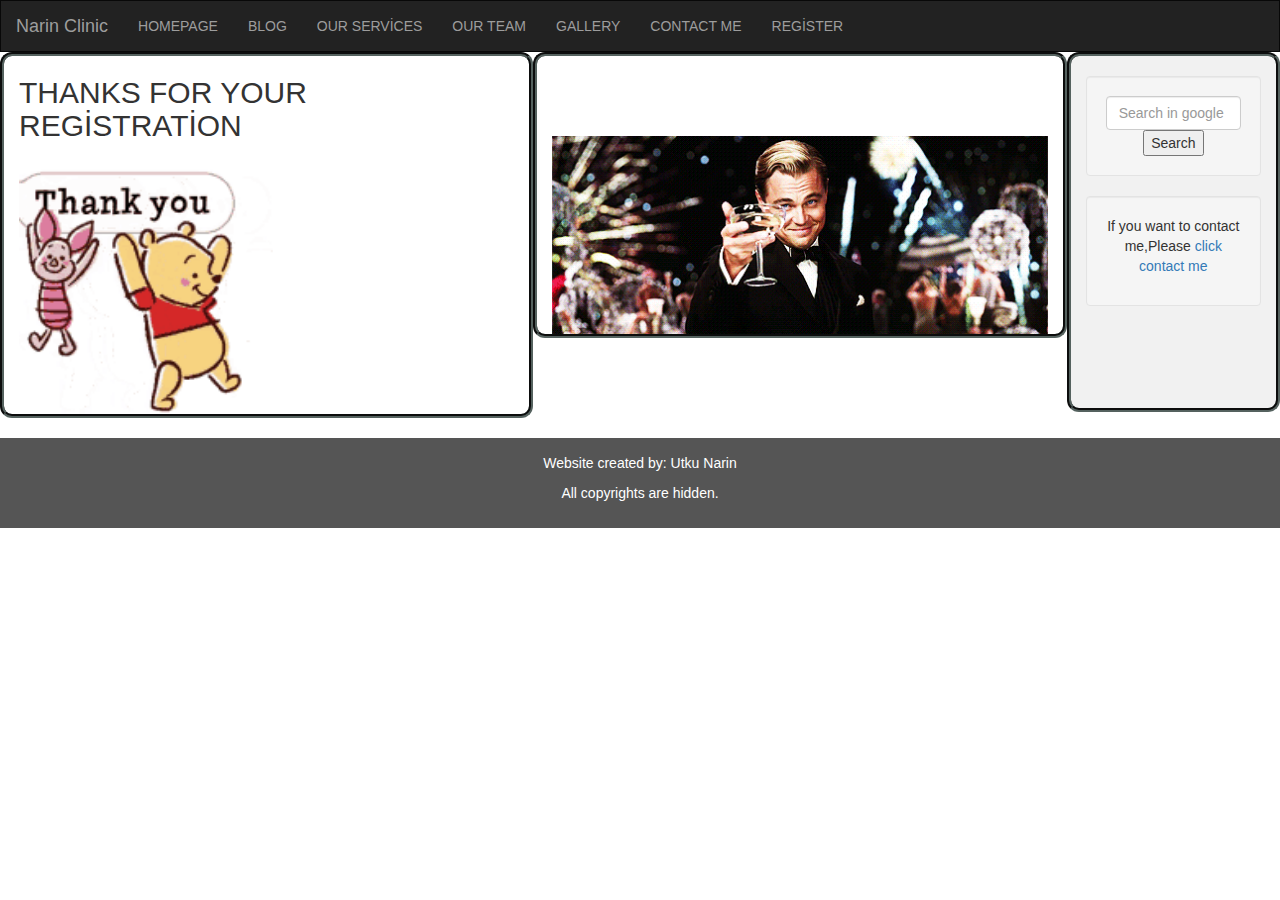
<file: thanks.html>
<!DOCTYPE html>
<html>
<head>
	<title></title><meta charset="utf-8">
  <meta name="viewport" content="width=device-width, initial-scale=1">
  <link rel="stylesheet" href="https://maxcdn.bootstrapcdn.com/bootstrap/3.4.1/css/bootstrap.min.css">
  <script src="https://ajax.googleapis.com/ajax/libs/jquery/3.5.1/jquery.min.js"></script>
  <script src="https://maxcdn.bootstrapcdn.com/bootstrap/3.4.1/js/bootstrap.min.js"></script>
  <style>
    
    .navbar {
      margin-bottom: 0;
      border-radius: 0;
    }
    
    
    .row.content {height: 360px}
    
    
    .sidenav {
      padding-top: 20px;
      background-color: #f1f1f1;
      height: 100%;
    }
    
   
    footer {
      background-color: #555;
      color: white;
      padding: 15px;
    }
    
  
    @media screen and (max-width: 767px) {img{ max-width: 100%;
  height: auto;}
      .sidenav {
        height: auto;
        padding: 15px;
      }
      .row.content {height:auto;} 
    }
	div.col-sm-2{
	 border: 4px #55625F;
  border-radius: 12px;
	height:580;
	border-style:groove;
	}
	div.col-sm-5{
	 border: 4px #55625F;
  border-radius: 12px;
	height:580;
	border-style:groove;
	}
  </style>
</head>
<body>
<nav class="navbar navbar-expand-sm navbar-inverse ">

  <button class="navbar-toggle" type="button" data-toggle="collapse" data-target="#myNavbar" aria-controls="myNavbar" aria-expanded="false" aria-label="Toggle navigation">
    <span class="icon-bar"></span>
        <span class="icon-bar"></span>
        <span class="icon-bar"></span>   
        
  </button><a class="navbar-brand" >Narin Clinic</a>
  <div class="container-fluid">
    
    <div class="collapse navbar-collapse" id="myNavbar">
      <ul class="nav navbar-nav">
        <li><a href="index.html">HOMEPAGE</a></li>
    <li><a href="blog.html">BLOG</a></li>
    <li> <a href="services.html">OUR SERVİCES</font></a></li>
	 <li><a href="team.html">OUR TEAM</a></li>
    <li><a href="gallery.html">GALLERY</a></li>
    <li><a href="contactme.html">CONTACT ME</a></li>
	<li><a href="register.html">REGİSTER</a></li>
      </ul>
     
    </div>
  </div>
</nav>

<div class="container-fluid text-center">    
  <div class="row content">
    
    <div class="col-sm-5 text-left"> <h2>THANKS FOR YOUR REGİSTRATİON</h2>
      <img class="img-responsive" src="thx.gif" width="360" height="300">

    </div><div class="col-sm-5 text-left"> 
      <br><br><br><br>
<img class="img-responsive" src="leo.gif" width="1440" height="700">
    </div>
    <div class="col-sm-2 sidenav">
      <div class="well">
        <form action="https://www.google.com/search" class="searchform" method="get" name="searchform" target="_blank">
<input name="sitesearch" type="hidden" >
<input autocomplete="off" class="form-control search" name="q" placeholder="Search in google" required="required"  type="text">
<button class="button" type="submit">Search</button></form>
      </div>
      <div class="well">
       <p>If you want to contact me,Please <a href="contactme.html" target="_blank">click contact me</a></p> 
      </div>
    </div>
  </div>
</div>

<br>

<footer class="container-fluid text-center">
 <p>Website created by: Utku Narin</p>
  <p>All copyrights are hidden.</p>
</footer>
</body>
</html>
</file>
